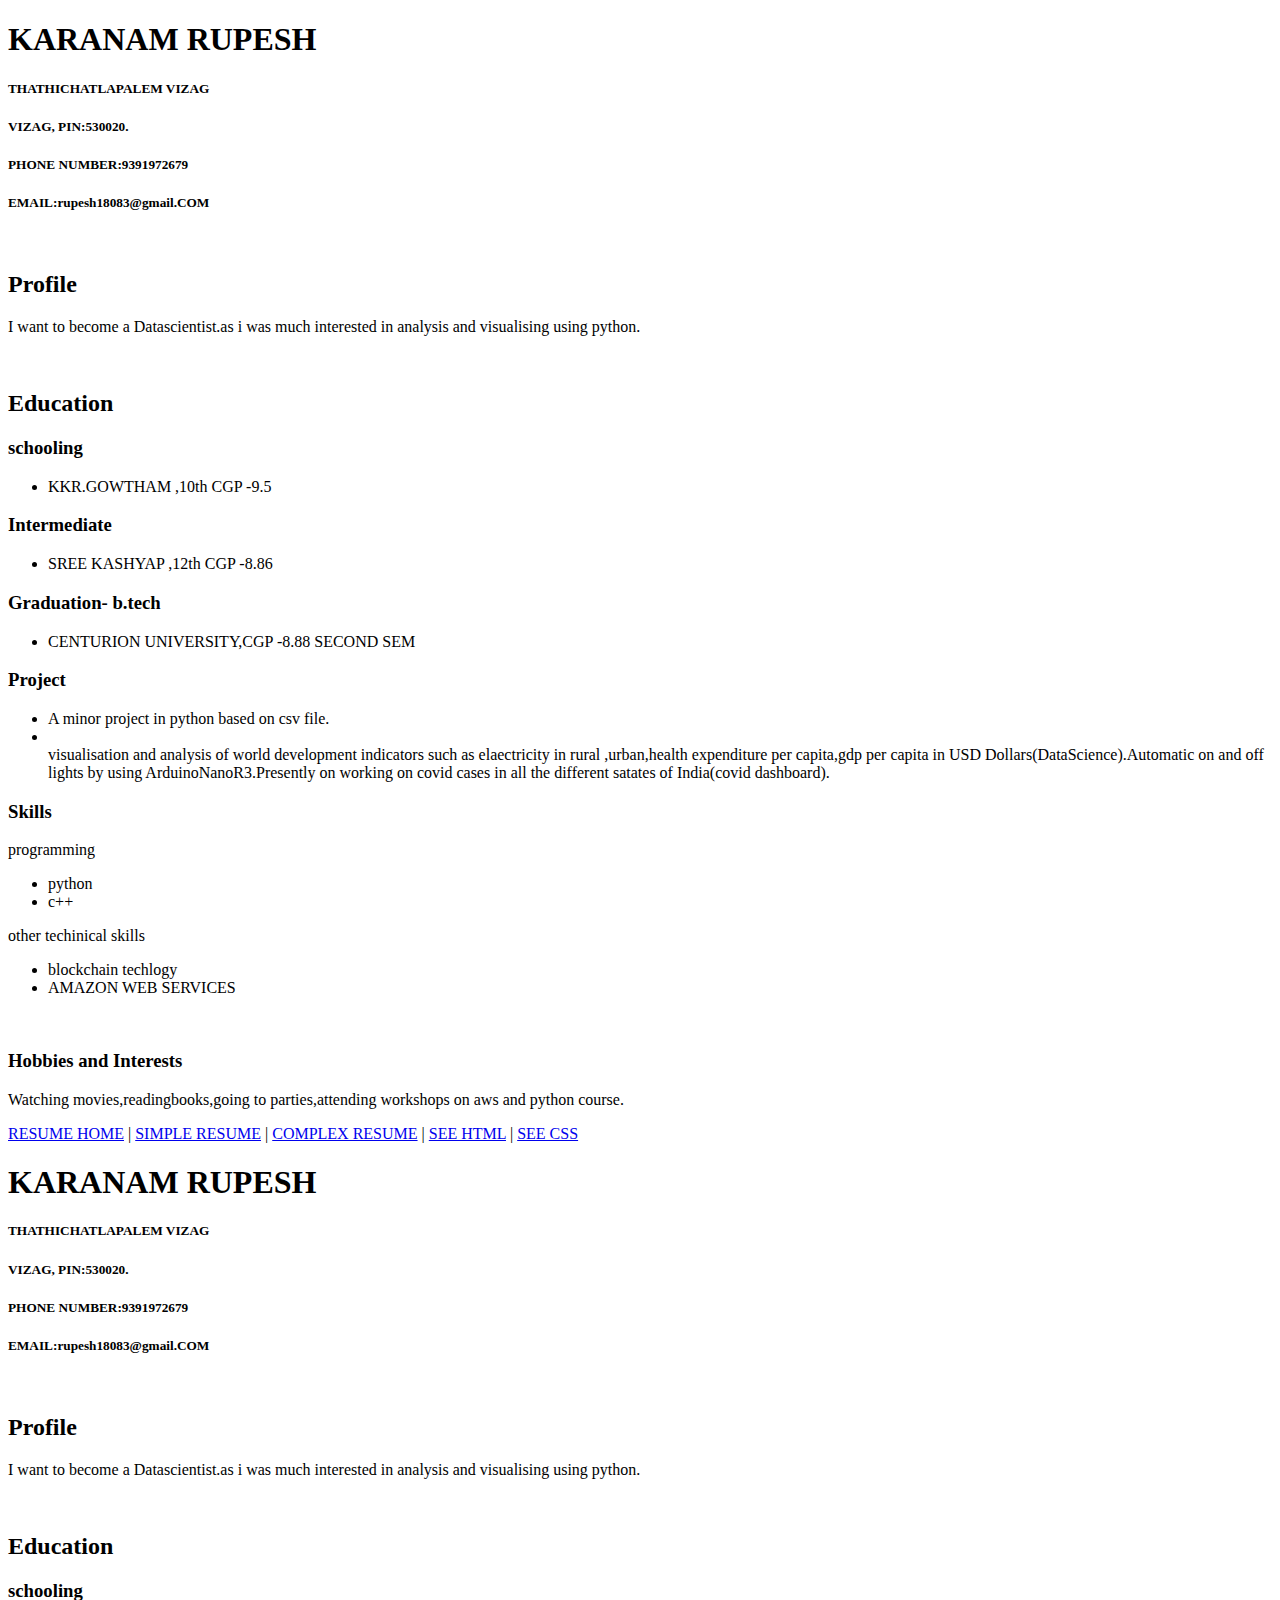
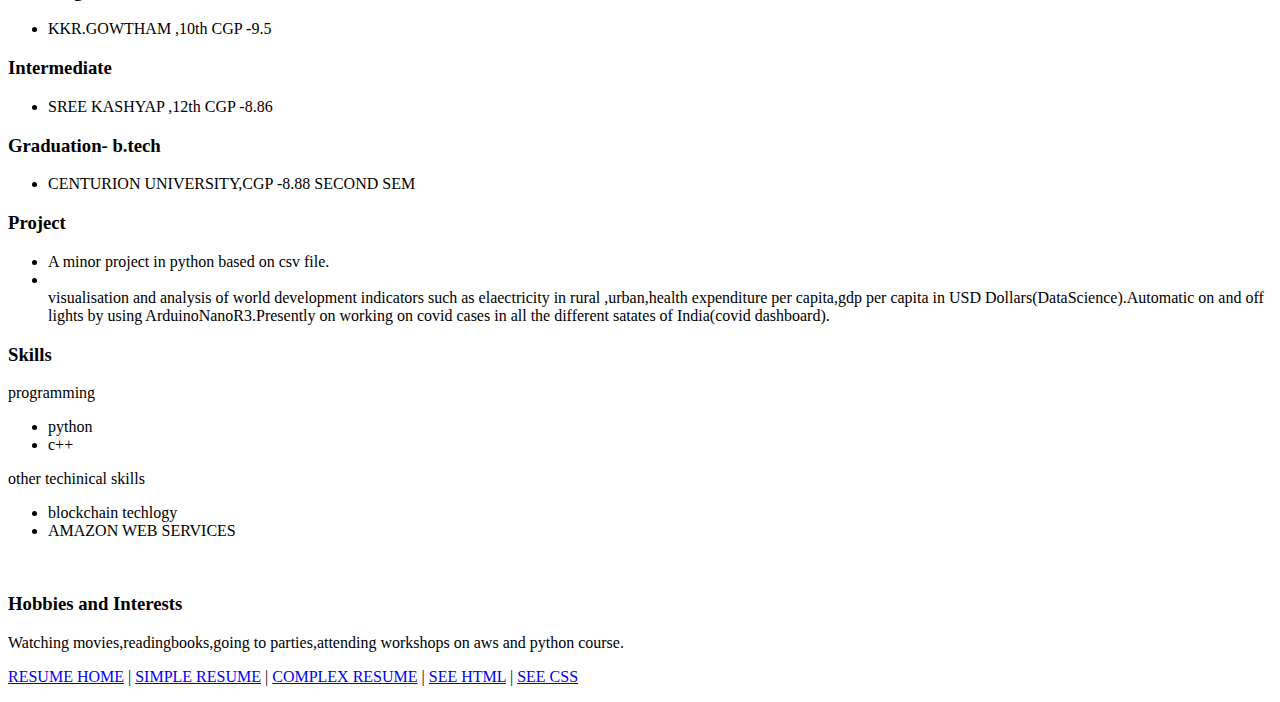
<file: f.html>
<!DOCTYPE html>
<html lang="en"><html>
<head>
<title>RESUME RUPESH</title>
</head>
<body>
<div id="resume">
<h1>KARANAM RUPESH</h1>
<h5>THATHICHATLAPALEM VIZAG</h2>
<h5>VIZAG, PIN:530020.</h2>
<h5>PHONE NUMBER:9391972679</h3>
<h5>EMAIL:rupesh18083@gmail.COM</h3>
<br />
</div>
<h2>Profile</h2>
<p>
I want to become a Datascientist.as i was much interested in analysis and visualising using python.
</p>
<br />
<h2>Education</h2>
<h3>schooling</h3>
<ul>
<li>
KKR.GOWTHAM ,10th CGP -9.5
</li>
</ul>
<h3>Intermediate</h3>


<ul>
<li>
SREE KASHYAP ,12th CGP -8.86
</li>
</ul>
<h3>Graduation- b.tech</h3>
<ul>
<li>
CENTURION UNIVERSITY,CGP -8.88 SECOND SEM
</li>
</ul>
<h3>Project</h3>
<ul>
<li>
A minor project in python based on csv file.
</li>
<li>
</li>
visualisation and analysis of world development indicators such as elaectricity in
rural ,urban,health expenditure per capita,gdp per capita in USD
Dollars(DataScience).Automatic on and off lights by using ArduinoNanoR3.Presently on
working on covid cases in all the different satates of India(covid dashboard).
</ul>
<h3>Skills</h3>
<p>programming</p>
<ul>
<li> python
</li>
<li>
c++
</li>
</ul>
<p>other techinical skills</p>
<ul>
<li>
blockchain techlogy
</li>
<li>
AMAZON WEB SERVICES
</li>
</ul>
<br />
<h3>Hobbies and Interests</h3>
<p>
Watching movies,readingbooks,going to parties,attending workshops on aws and python
course.
<!-- THIS DIV CENTERS OUR LINKS -->
<div id="bottom">
<p>
<a href="index.html">RESUME HOME</a> | <a href="#">SIMPLE RESUME</a> | <a href="resume.html">COMPLEX RESUME</a> | <a
href="code.html" target="_blank">SEE HTML</a> | <a href="resume.css" target="_blank">SEE CSS</a>
</p>
</div>
</div>
</body>
<!DOCTYPE html>
<html lang="en"><html>
<head>
<title>RESUME RUPESH</title>
</head>
<body>
<div id="resume">
<h1>KARANAM RUPESH</h1>
<h5>THATHICHATLAPALEM VIZAG</h2>
<h5>VIZAG, PIN:530020.</h2>
<h5>PHONE NUMBER:9391972679</h3>
<h5>EMAIL:rupesh18083@gmail.COM</h3>
<br />
</div>
<h2>Profile</h2>
<p>
I want to become a Datascientist.as i was much interested in analysis and visualising using python.
</p>
<br />
<h2>Education</h2>
<h3>schooling</h3>
<ul>
<li>
KKR.GOWTHAM ,10th CGP -9.5
</li>
</ul>
<h3>Intermediate</h3>


<ul>
<li>
SREE KASHYAP ,12th CGP -8.86
</li>
</ul>
<h3>Graduation- b.tech</h3>
<ul>
<li>
CENTURION UNIVERSITY,CGP -8.88 SECOND SEM
</li>
</ul>
<h3>Project</h3>
<ul>
<li>
A minor project in python based on csv file.
</li>
<li>
</li>
visualisation and analysis of world development indicators such as elaectricity in
rural ,urban,health expenditure per capita,gdp per capita in USD
Dollars(DataScience).Automatic on and off lights by using ArduinoNanoR3.Presently on
working on covid cases in all the different satates of India(covid dashboard).
</ul>
<h3>Skills</h3>
<p>programming</p>
<ul>
<li> python
</li>
<li>
c++
</li>
</ul>
<p>other techinical skills</p>
<ul>
<li>
blockchain techlogy
</li>
<li>
AMAZON WEB SERVICES
</li>
</ul>
<br />
<h3>Hobbies and Interests</h3>
<p>
Watching movies,readingbooks,going to parties,attending workshops on aws and python
course.
<!-- THIS DIV CENTERS OUR LINKS -->
<div id="bottom">
<p>
<a href="index.html">RESUME HOME</a> | <a href="#">SIMPLE RESUME</a> | <a href="resume.html">COMPLEX RESUME</a> | <a
href="code.html" target="_blank">SEE HTML</a> | <a href="resume.css" target="_blank">SEE CSS</a>
</p>
</div>
</div>
</body>
</file>
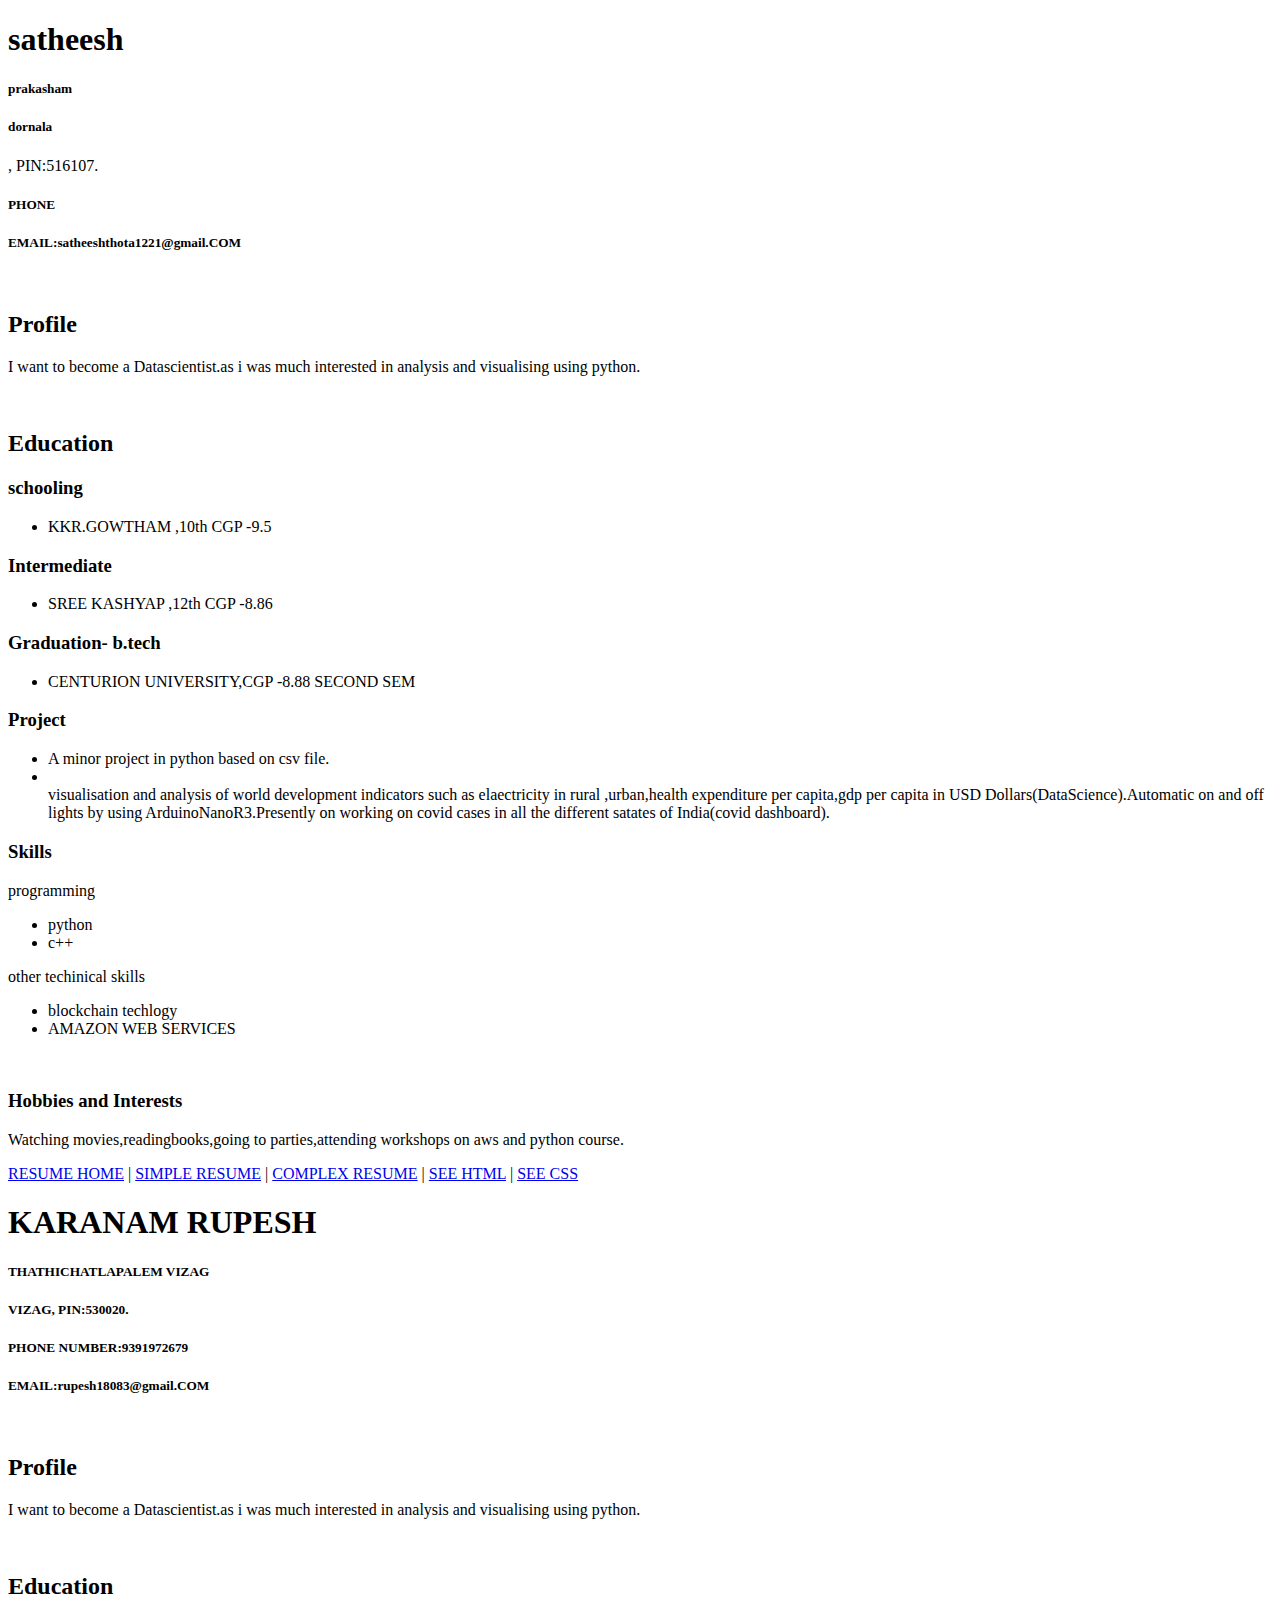
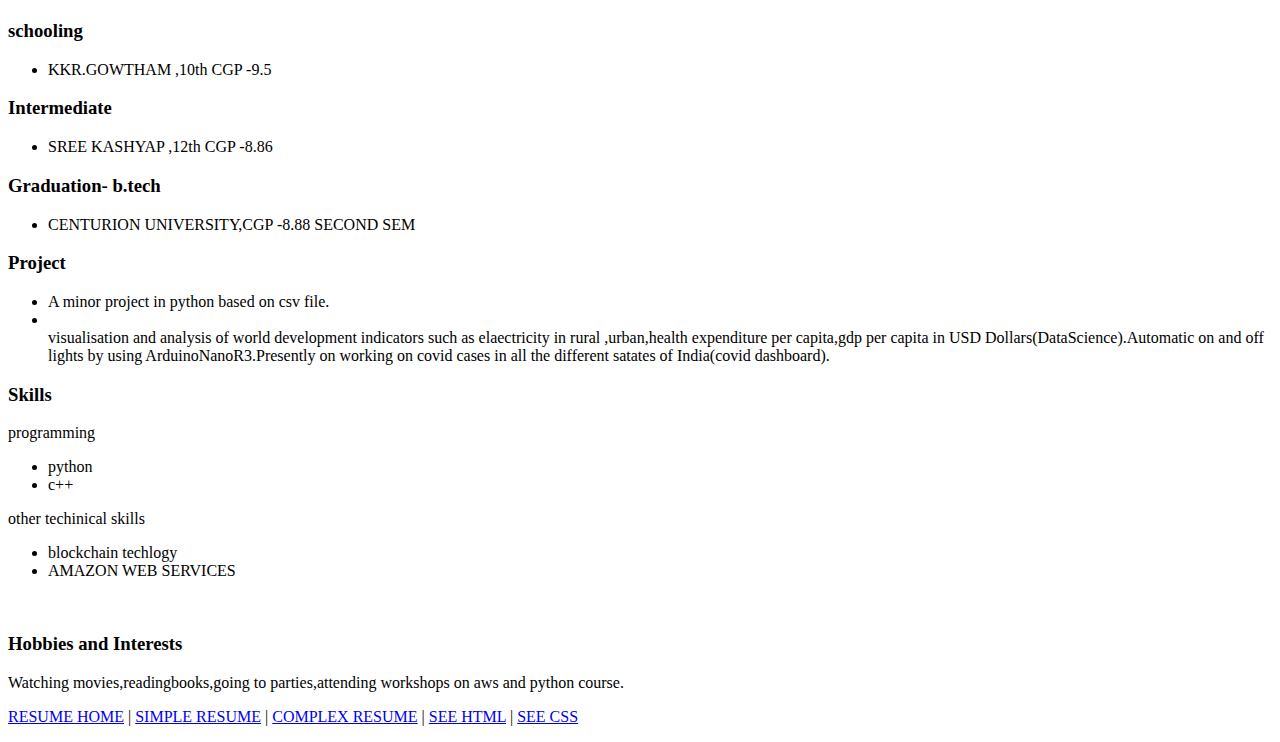
<file: html01.html>
<!DOCTYPE html>
<html lang="en"><html>
<head>
<title>RESUME SATHEESH</title>
</head>
<body>
<div id="resume">
<h1>satheesh</h1>
<h5>prakasham</h2>
<h5>dornala</h5>, PIN:516107.</h2>
<h5>PHONE </NUMBER:6302272385></h3>
<h5>EMAIL:satheeshthota1221@gmail.COM</h3>
<br />
</div>
<h2>Profile</h2>
<p>
I want to become a Datascientist.as i was much interested in analysis and visualising using python.
</p>
<br />
<h2>Education</h2>
<h3>schooling</h3>
<ul>
<li>
KKR.GOWTHAM ,10th CGP -9.5
</li>
</ul>
<h3>Intermediate</h3>


<ul>
<li>
SREE KASHYAP ,12th CGP -8.86
</li>
</ul>
<h3>Graduation- b.tech</h3>
<ul>
<li>
CENTURION UNIVERSITY,CGP -8.88 SECOND SEM
</li>
</ul>
<h3>Project</h3>
<ul>
<li>
A minor project in python based on csv file.
</li>
<li>
</li>
visualisation and analysis of world development indicators such as elaectricity in
rural ,urban,health expenditure per capita,gdp per capita in USD
Dollars(DataScience).Automatic on and off lights by using ArduinoNanoR3.Presently on
working on covid cases in all the different satates of India(covid dashboard).
</ul>
<h3>Skills</h3>
<p>programming</p>
<ul>
<li> python
</li>
<li>
c++
</li>
</ul>
<p>other techinical skills</p>
<ul>
<li>
blockchain techlogy
</li>
<li>
AMAZON WEB SERVICES
</li>
</ul>
<br />
<h3>Hobbies and Interests</h3>
<p>
Watching movies,readingbooks,going to parties,attending workshops on aws and python
course.
<!-- THIS DIV CENTERS OUR LINKS -->
<div id="bottom">
<p>
<a href="index.html">RESUME HOME</a> | <a href="#">SIMPLE RESUME</a> | <a href="resume.html">COMPLEX RESUME</a> | <a
href="code.html" target="_blank">SEE HTML</a> | <a href="resume.css" target="_blank">SEE CSS</a>
</p>
</div>
</div>
</body>
<!DOCTYPE html>
<html lang="en"><html>
<head>
<title>RESUME RUPESH</title>
</head>
<body>
<div id="resume">
<h1>KARANAM RUPESH</h1>
<h5>THATHICHATLAPALEM VIZAG</h2>
<h5>VIZAG, PIN:530020.</h2>
<h5>PHONE NUMBER:9391972679</h3>
<h5>EMAIL:rupesh18083@gmail.COM</h3>
<br />
</div>
<h2>Profile</h2>
<p>
I want to become a Datascientist.as i was much interested in analysis and visualising using python.
</p>
<br />
<h2>Education</h2>
<h3>schooling</h3>
<ul>
<li>
KKR.GOWTHAM ,10th CGP -9.5
</li>
</ul>
<h3>Intermediate</h3>


<ul>
<li>
SREE KASHYAP ,12th CGP -8.86
</li>
</ul>
<h3>Graduation- b.tech</h3>
<ul>
<li>
CENTURION UNIVERSITY,CGP -8.88 SECOND SEM
</li>
</ul>
<h3>Project</h3>
<ul>
<li>
A minor project in python based on csv file.
</li>
<li>
</li>
visualisation and analysis of world development indicators such as elaectricity in
rural ,urban,health expenditure per capita,gdp per capita in USD
Dollars(DataScience).Automatic on and off lights by using ArduinoNanoR3.Presently on
working on covid cases in all the different satates of India(covid dashboard).
</ul>
<h3>Skills</h3>
<p>programming</p>
<ul>
<li> python
</li>
<li>
c++
</li>
</ul>
<p>other techinical skills</p>
<ul>
<li>
blockchain techlogy
</li>
<li>
AMAZON WEB SERVICES
</li>
</ul>
<br />
<h3>Hobbies and Interests</h3>
<p>
Watching movies,readingbooks,going to parties,attending workshops on aws and python
course.
<!-- THIS DIV CENTERS OUR LINKS -->
<div id="bottom">
<p>
<a href="index.html">RESUME HOME</a> | <a href="#">SIMPLE RESUME</a> | <a href="resume.html">COMPLEX RESUME</a> | <a
href="code.html" target="_blank">SEE HTML</a> | <a href="resume.css" target="_blank">SEE CSS</a>
</p>
</div>
</div>
</body>
</file>
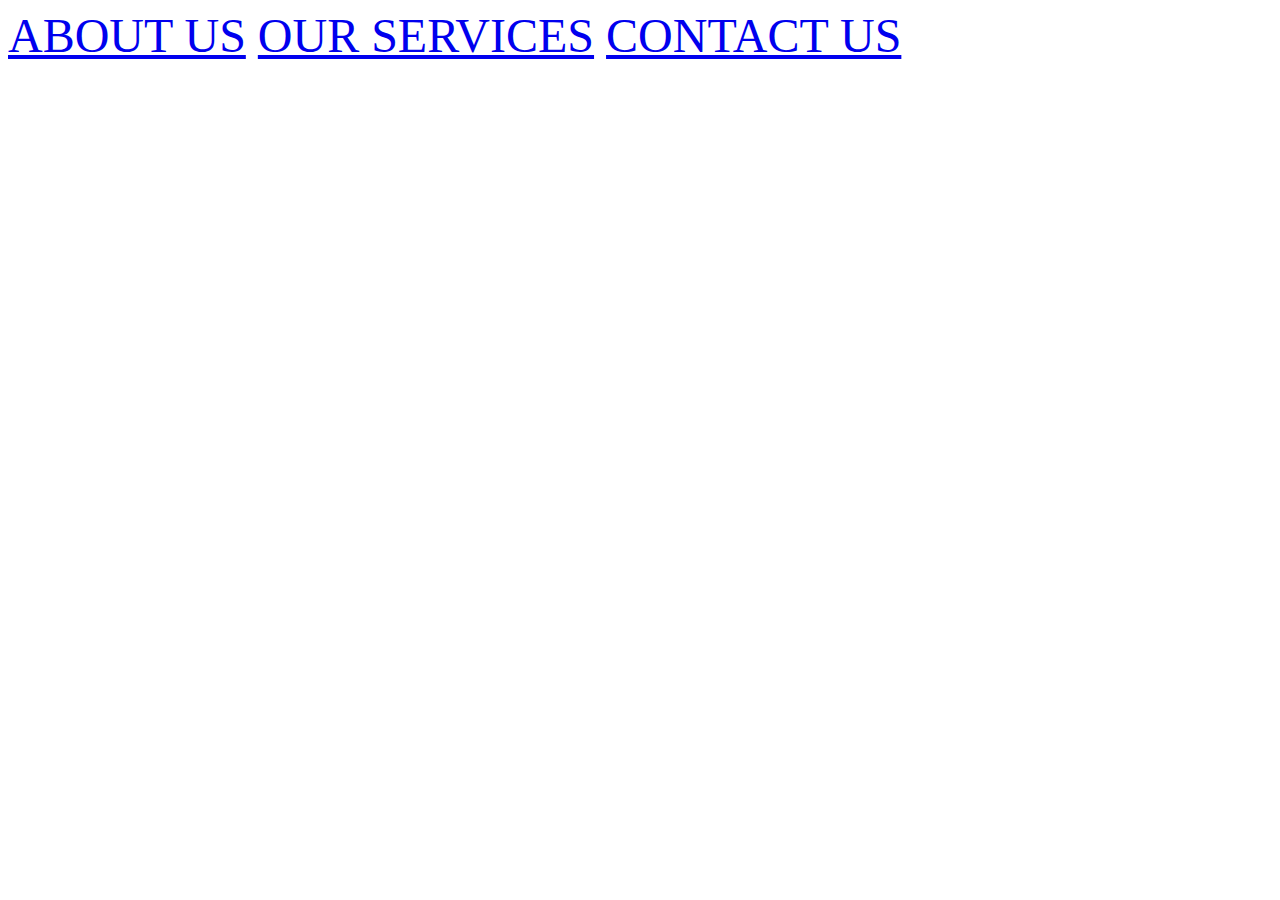
<file: html02.html>
<!DOCTYPE html>
<html lang="en">
<head>
<title>Gargi's Page</title>
</head>
<body >
<font size="8">
<a href="http://127.0.0.1:5500/sublinks1.html">ABOUT US</a>
<a href="http://127.0.0.1:5500/sublink2.html">OUR SERVICES</a>
<a href="http://127.0.0.1:5500/sublink3.html">CONTACT US</a>
</font>
</file>
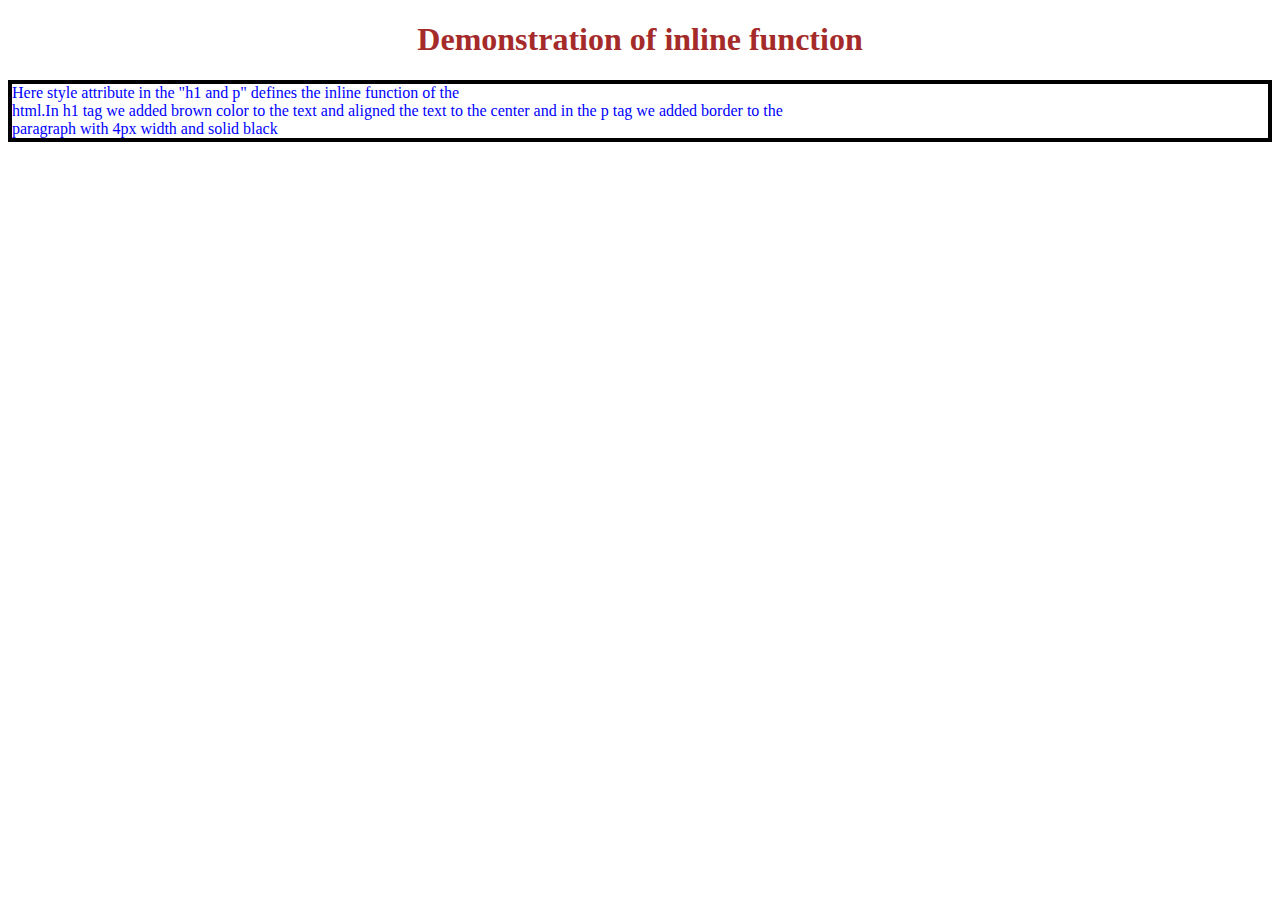
<file: html06.html>
<!doctype html>
<html>
<head>
<title>inline function</title>
</head>
<body>
<h1 style="color:brown;text-align:center;">Demonstration of inline function</h1>
<p style="border:4px solid black ; color: blue;">Here style attribute in the "h1 and p" defines the inline function of the<br>
html.In h1 tag we added brown color to the text and aligned the text to the center and in the p tag we added border to the <br>
paragraph with 4px width and solid black </p>


</body>
</html>
</file>
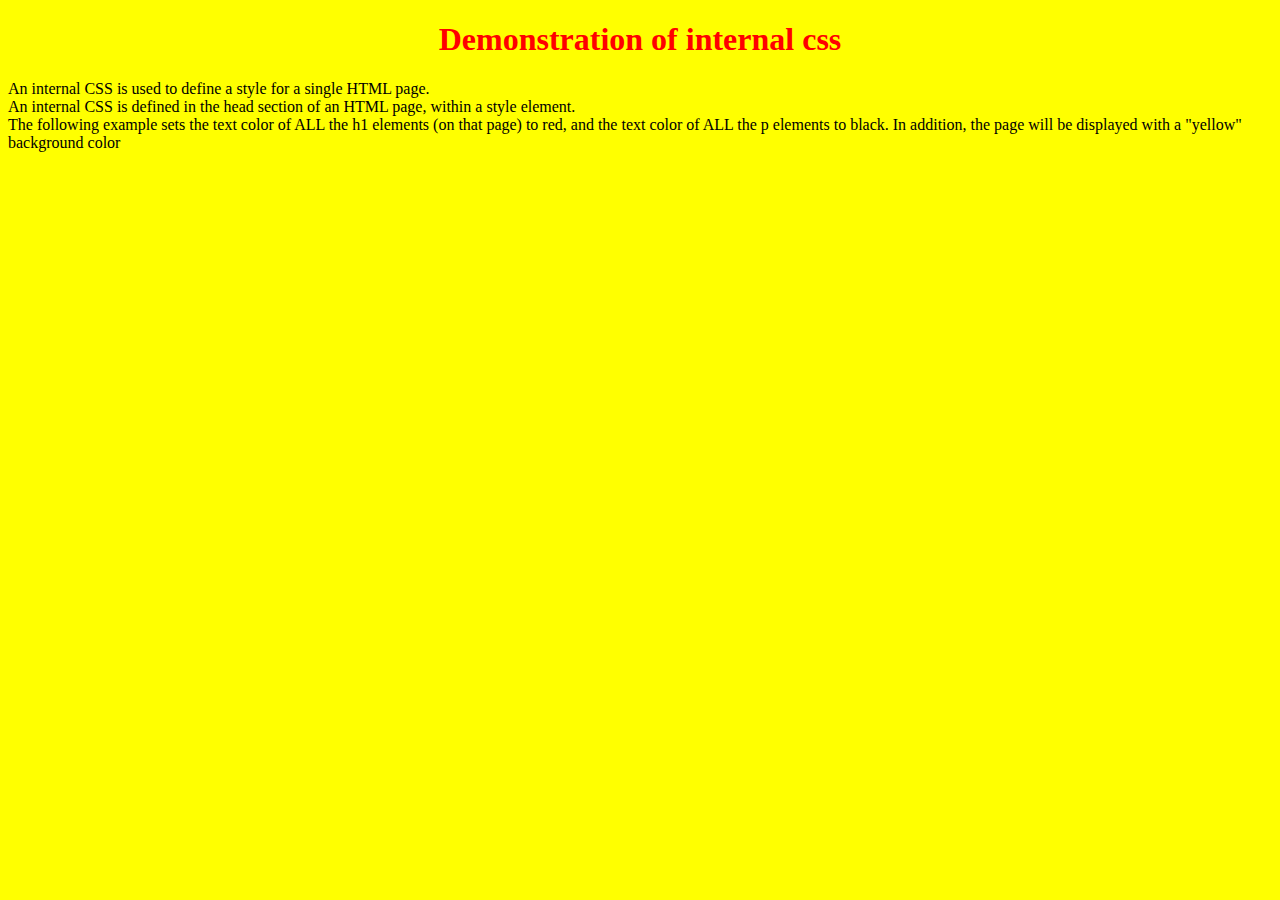
<file: html07.html>
<!doctype html>
<html>
<head>
<title>internal css function</title>
<style>
body{background-color:yellow;} h1{color:red;}
h1{text-align:center;} p{color:black;}
</style>
</head>
<body>
<h1>Demonstration of internal css</h1>
<p>An internal CSS is used to define a style for a single HTML page.<br>

An internal CSS is defined in the head section of an HTML page, within a style element.<br>

The following example sets the text color of ALL the h1 elements (on that page) to red, and the text color of ALL the p elements to black. In addition, the page will be displayed with a "yellow" background color</p>
</body>
</html>
</file>
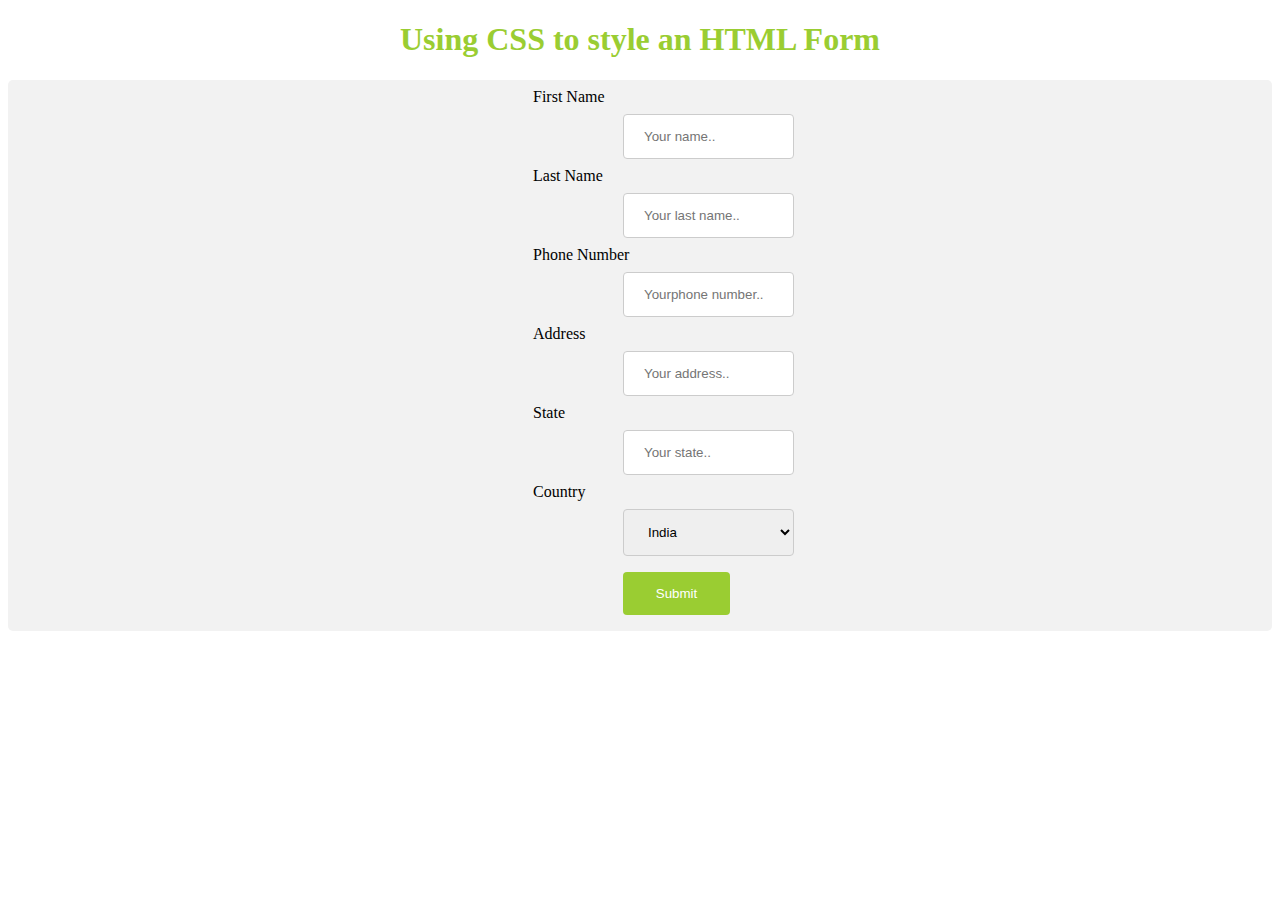
<file: html10.html>
<!DOCTYPE html>
<html>
<style>
input[type=text], select { width: 80%;
padding: 14px 20px; margin: 8px 90px; display: inline-block; border: 1px solid #ccc; border-radius: 4px;
box-sizing: border-box;
}

input[type=submit] { width: 50%;
background-color:yellowgreen; color: white;
padding: 14px 20px; margin: 8px 90px; border: none; border-radius: 4px; cursor: pointer;
}

input[type=submit]:hover { background-color: blue;
}

div {
border-radius: 5px; background-color: #f2f2f2; padding: 8px 525px;
}
</style>
<body>

<h1 style="text-align:center;color:yellowgreen">Using CSS to style an HTML Form</h1>

<div>
<form>
<label for="fname">First Name</label><br>
<input type="text" id="fname" name="firstname" placeholder="Your name.."><br>

<label for="lname">Last Name</label><br>
<input type="text" id="lname" name="lastname" placeholder="Your last name.."><br>

<label for="lname">Phone Number</label><br>
<input type="text" id="phno" name="phone number" placeholder="Your


phone number.."><br>

<label for="lname">Address</label><br>
<input type="text" id="add" name="address" placeholder="Your address.."><br>

<label for="lname">State</label><br>
<input type="text" id="state" name="state" placeholder="Your state.."><br>

<label for="country">Country</label><br>
<select id="country" name="country" active="India">
<option value="australia">India</option>
<option value="australia">Australia</option>
<option value="canada">Canada</option>
<option value="usa">USA</option>
</select>

<br><input type="submit" value="Submit">
</form>
</div>

</body>
</html>
</file>
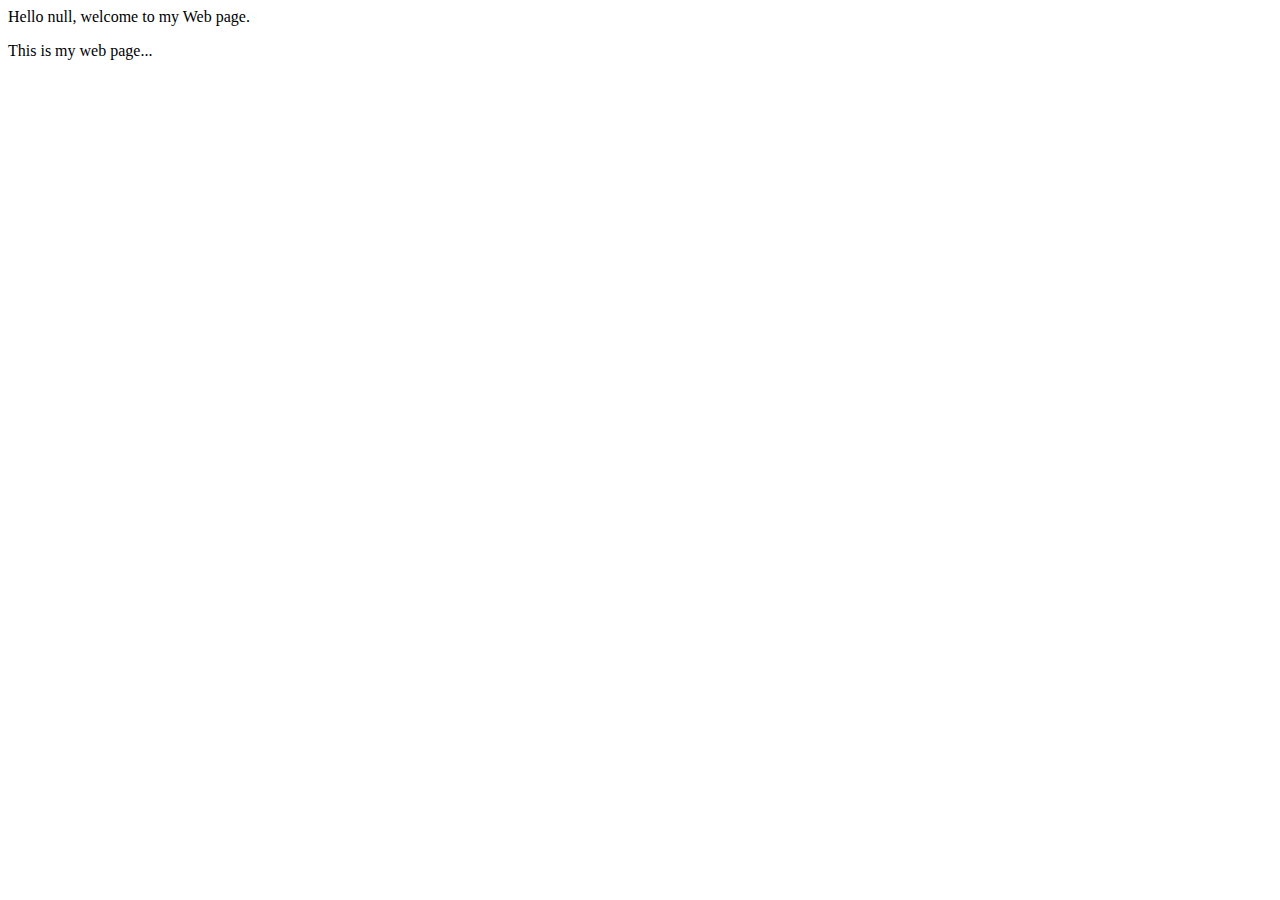
<file: html11.html>
<html>
<head>
<title>
Greetings </title>
</head>
<body>
<script>
firstName = prompt("Please enter your name", ""); document.write("Hello " +
firstName + ", welcome to my Web page.");
</script>
<p> This is my web page... </p>
</body>
</html>
</file>
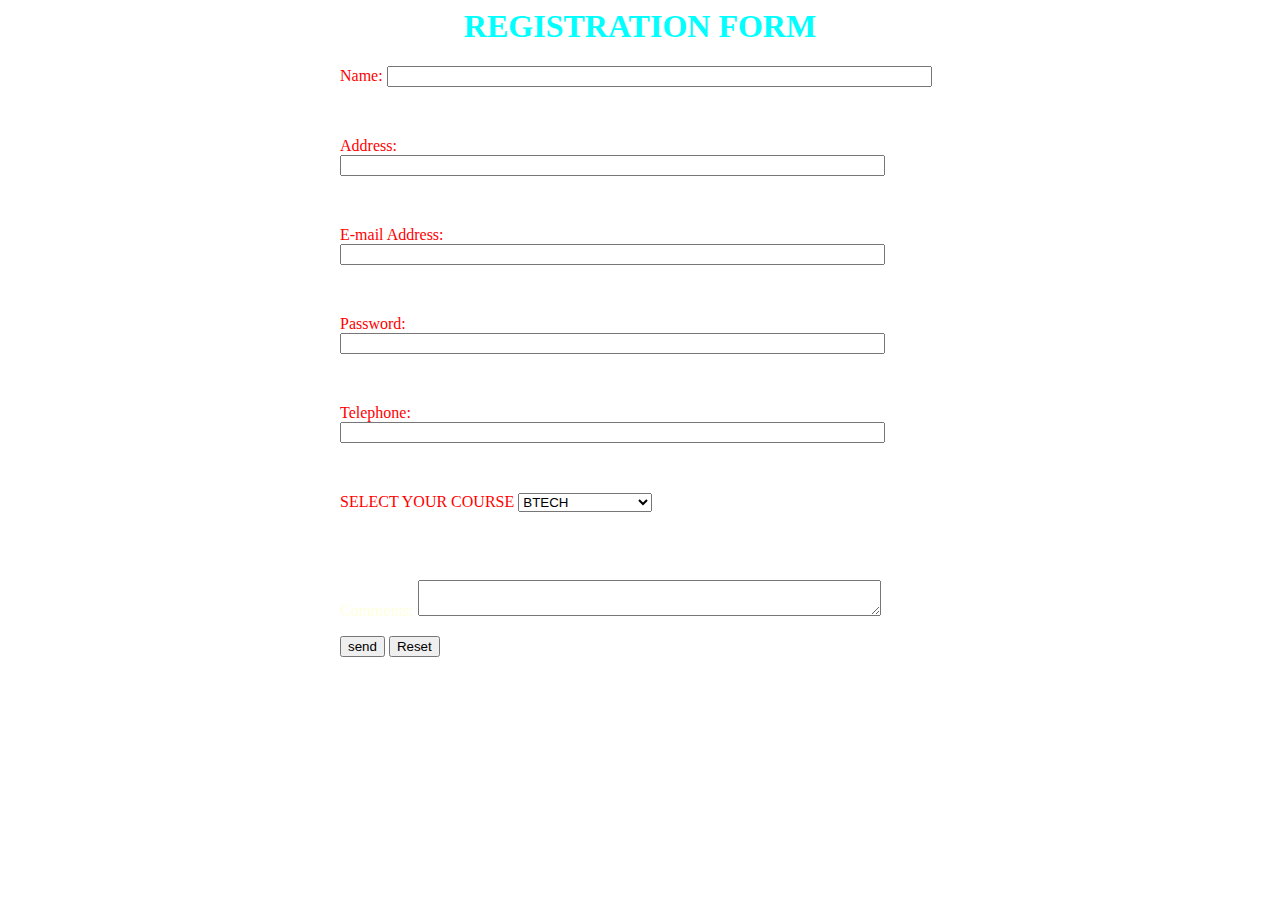
<file: html12.html>
<html>
<head>
<script>
function venkat() { var name =
document.forms["RegForm"]["Name"]; var email =
document.forms["RegForm"]["EMail"]; var phone =
document.forms["RegForm"]["Telephone"]; var what =
document.forms["RegForm"]["Subject"]; var password =
document.forms["RegForm"]["Password"]; var address =
document.forms["RegForm"]["Address"];

if (name.value == "") {
window.alert("Please enter your name."); name.focus();
return false;
}

if (address.value == "") {
window.alert("Please enter your address."); address.focus();
return false;
}

if (email.value == "") { window.alert(
"Please enter a valid e-mail address."); email.focus();
return false;
}

if (phone.value == "") { window.alert(
"Please enter your telephone number."); phone.focus();
return false;
}

if (password.value == "") { window.alert("Please enter your password"); password.focus();
return false;
}

if (what.selectedIndex < 1) { alert("Please enter your course."); what.focus();
return false;
}

return true;
}

</script>

<style >
div {
box-sizing: border-box; width: 100%;
border: 100px solid black; float: left;
align-content: center; align-items: center; color: blue;
}

form {
margin: 0 auto; width: 600px; color: lightyellow;
}
</style>
</head>

<body>
<h1 style="text-align: center; color: aqua">REGISTRATION FORM</h1>
<form name="RegForm" action="/submit.php" onsubmit="return venkat()" method="post" >
<p style="color: red">Name: <input type="text"
size="65" name="Name" /></p>
<br />
<p style="color: red">Address: <input type="text"
size="65" name="Address" />
</p>
<br />
<p style="color: red">E-mail Address: <input type="text"
size="65" name="EMail" /></p>
<br />
<p style="color: red">Password: <input type="text"
size="65" name="Password" /></p>
<br />
<p style="color: red">Telephone: <input type="text"
size="65" name="Telephone" /></p>
<br />

<p style="color: red"> SELECT YOUR COURSE
<select type="text" value="" name="Subject">
<option>BTECH</option>
<option>BBA</option>
<option>BCA</option>
<option>B.COM</option>
<option>GEEKFORGEEKS</option>
</select>
</p>
<br />
<br />
<p>Comments: <textarea cols="55"
name="Comment"> </textarea></p>
<p style="color: red">

<input type="submit"
value="send" name="Submit" />
<input type="reset"
value="Reset" name="Reset" />
</p>
</form>
</body>
</html>
</file>
